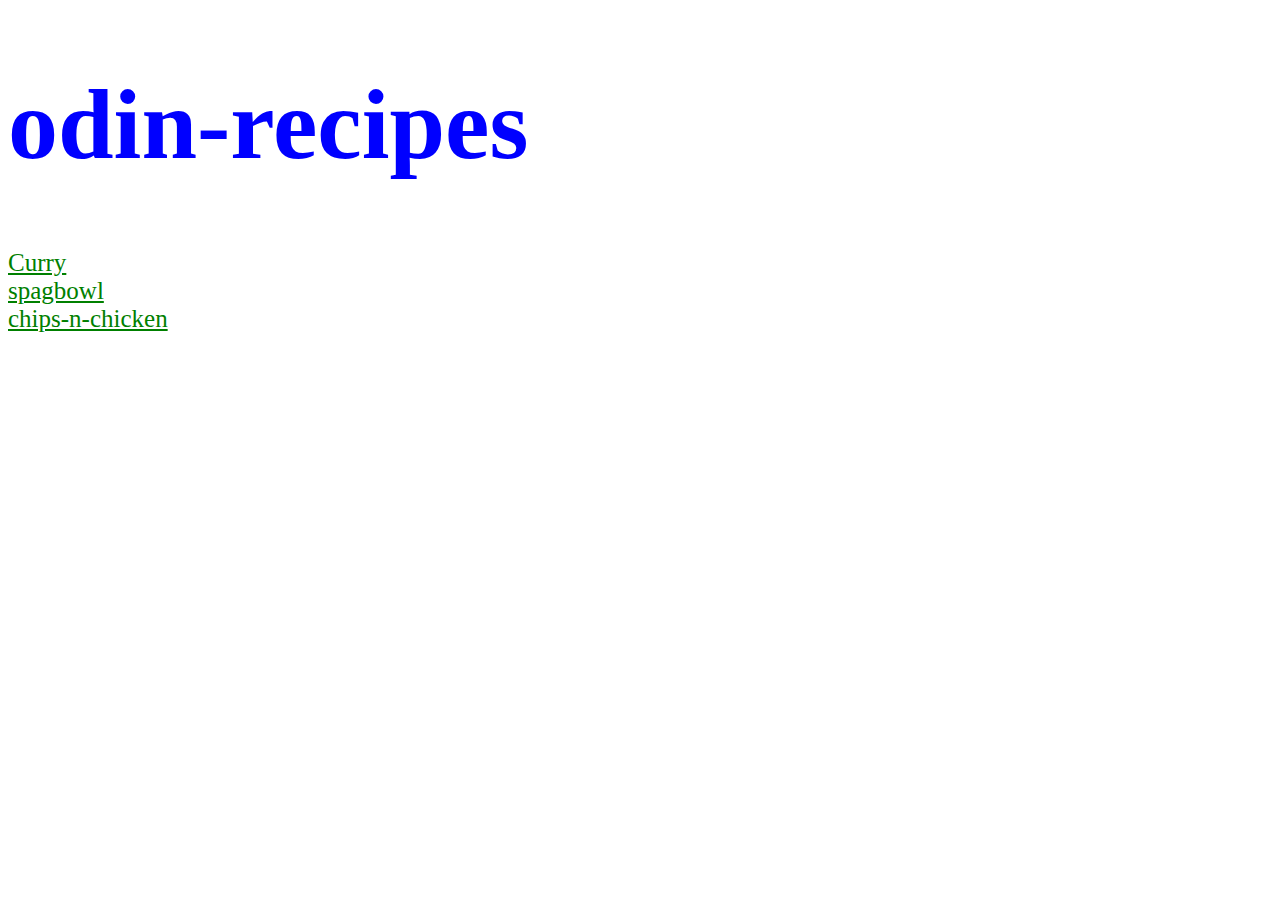
<file: index.html>
<!DOCTYPE html>
<html lang="en">
<head>
    <meta charset="UTF-8">
    <meta name="viewport" content="width=device-width, initial-scale=1.0">
    <meta http-equiv="X-UA-Compatible" content="ie=edge">
    <title>odin-recipes </title>
    <link rel="stylesheet" href="style.css">
</head>
<body>
    
<h1 class="heading">odin-recipes</h1>


<a href="/home/odinstudent/repos/odin-recipes/curry.html">Curry</a>

<br>

<a href="spagbowl.html">spagbowl</a>
<br>

<a href="chips-n-chicken.html">chips-n-chicken</a>





</body>
</html>
</file>
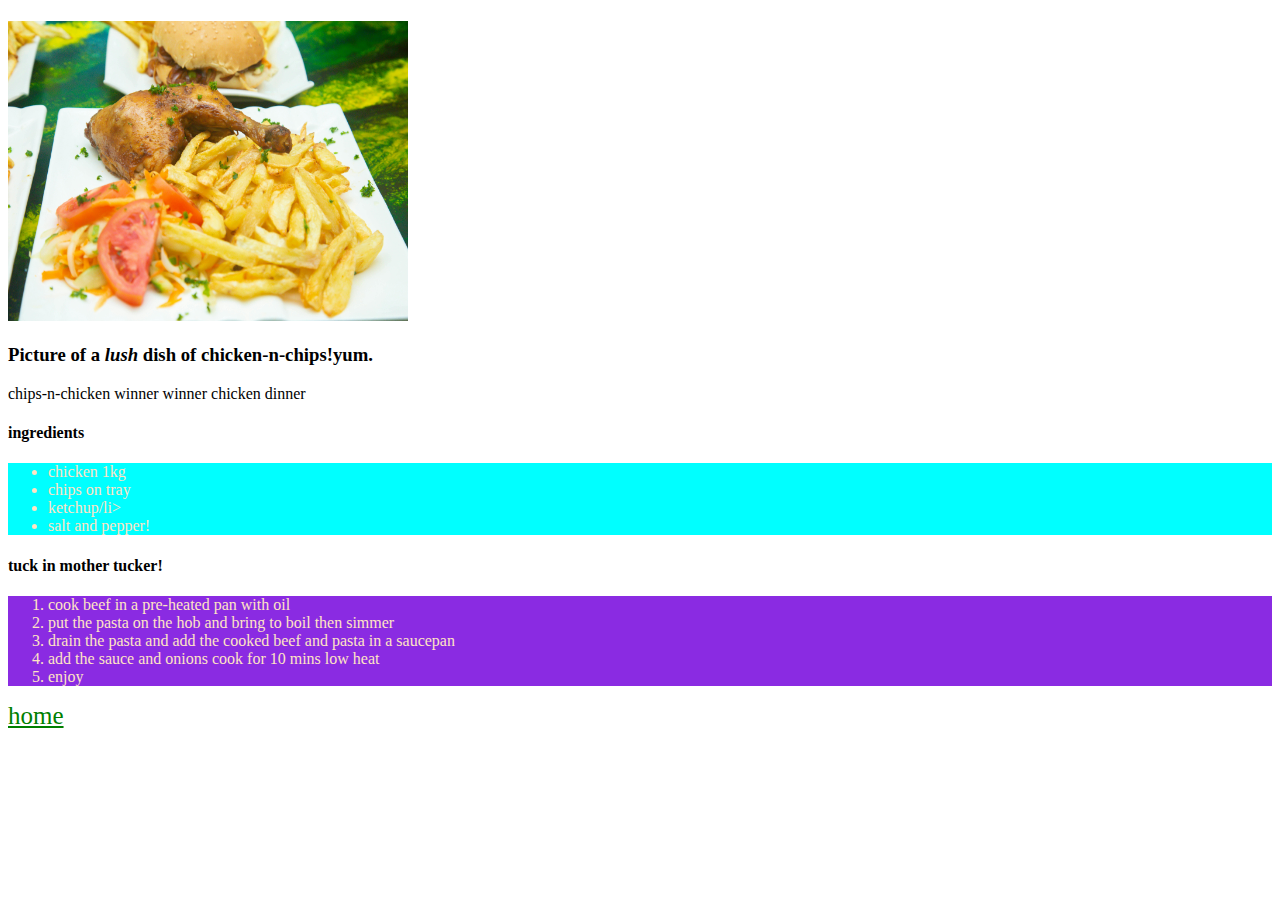
<file: chips-n-chicken.html>
<!DOCTYPE html>
<html lang="en">
<head>
    <meta charset="UTF-8">
    <meta name="viewport" content="width=device-width, initial-scale=1.0">
    <meta http-equiv="X-UA-Compatible" content="ie=edge">
    <title>hips-n-chicken </title>
    <link rel="stylesheet" href="style.css">
</head>
<body>
   
  <h1><chips-n-chicken></h1>
    <img src="pexels-audy-of-course-306413796-20532524.jpg" alt="Chicken and Chips" width="400" height="300">


    <h3>Picture of a <Em>lush</Em> <strong>dish of chicken-n-chips!</strong>yum.</h3>
       <p> chips-n-chicken winner winner chicken dinner </p>

    <h4>ingredients</h4>

        <ul>
            <li>chicken 1kg</li>
            <li>chips on tray</li>
            <li>ketchup/li>
            <li>salt and pepper!</li>
        </ul>
        <h4>tuck in mother tucker!</h4>
    
<ol>

    <li>cook beef in a pre-heated pan with oil</li>
    <li>put the pasta on the hob and bring to boil then simmer</li>
   <li>drain the pasta and add the cooked beef and pasta in a saucepan</li>
    <li>add the sauce and onions cook for 10 mins low heat</li>
    <li>enjoy</li>





</ol>
<a href="/home/odinstudent/repos/odin-recipes/index.html">home</a>
</body>
</html>
</file>
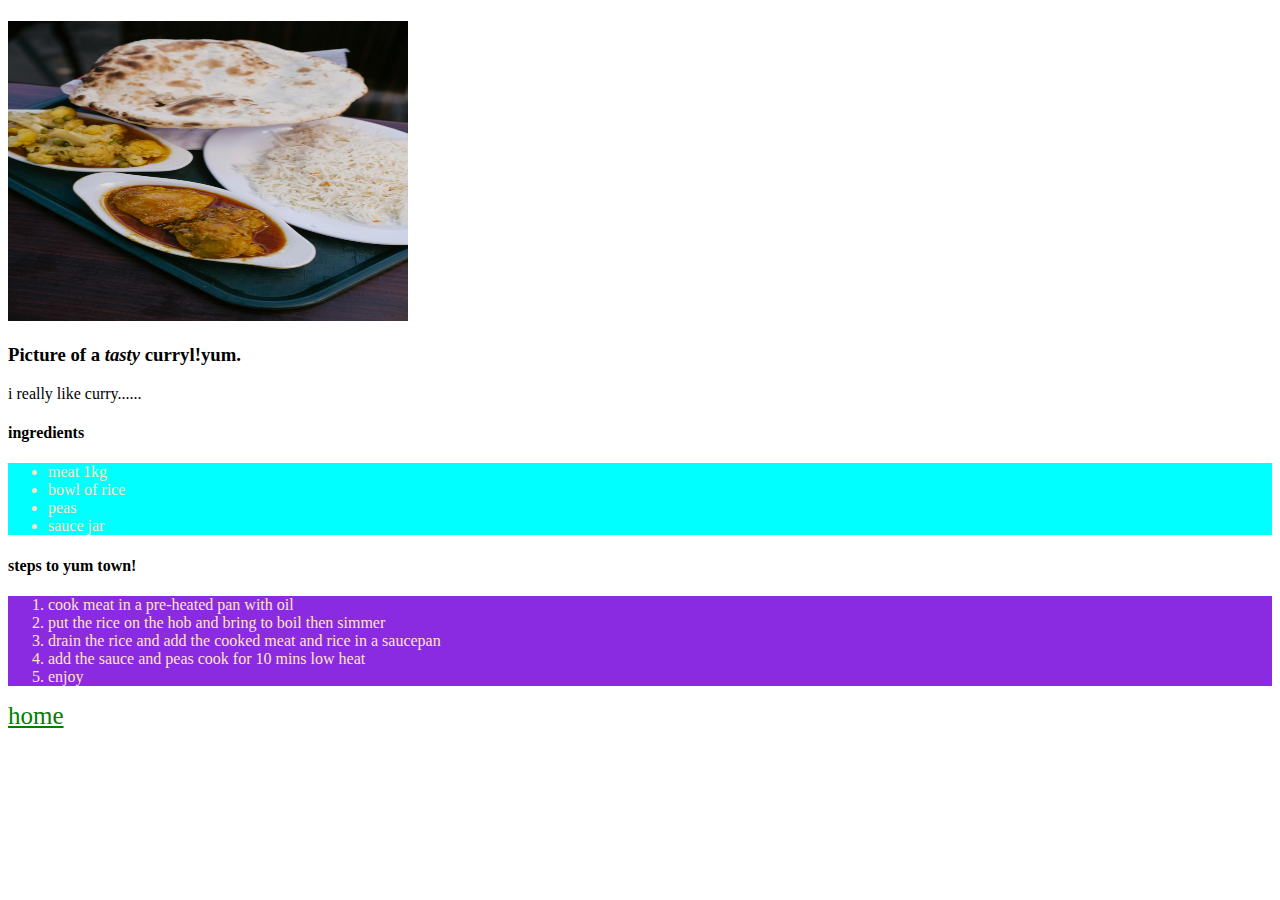
<file: curry.html>
<!DOCTYPE html>
<html lang="en">
<head>
    <meta charset="UTF-8">
    <meta name="viewport" content="width=device-width, initial-scale=1.0">
    <meta http-equiv="X-UA-Compatible" content="ie=edge">
    <title>curry </title>
    <link rel="stylesheet" href="style.css">
</head>
<body>
   
  <h1><curry></h1>
    <img src="pexels-tim-samuel-5835353.jpg" alt="Curry" width="400" height="300">
  
    <h3>Picture of a <Em>tasty</Em> <strong>curryl!</strong>yum.</h3>
       <p> i really like curry......</p>

    <h4>ingredients</h4>

        <ul>
            <li>meat 1kg</li>
            <li>bowl of rice</li>
            <li>peas</li>
            <li>sauce jar</li>
        </ul>
        <h4>steps to yum town!</h4>
    
<ol>

    <li>cook meat in a pre-heated pan with oil</li>
    <li>put the rice on the hob and bring to boil then simmer</li>
   <li>drain the rice and add the cooked meat and rice  in a saucepan</li>
    <li>add the sauce and peas cook for 10 mins low heat</li>
    <li>enjoy</li>





</ol>

<a href="/home/odinstudent/repos/odin-recipes/index.html">home</a>
</body>
</html>
</file>
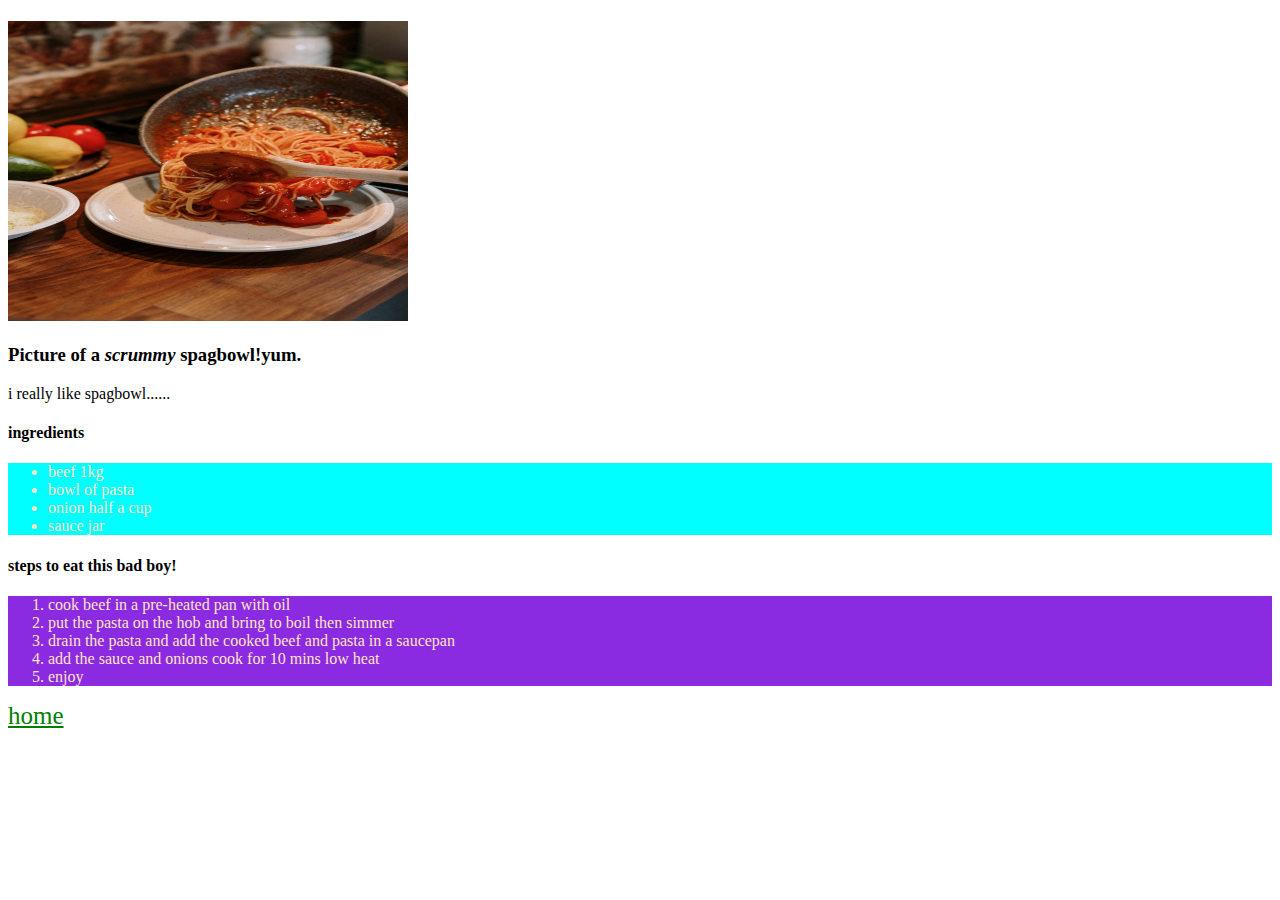
<file: spagbowl.html>
<!DOCTYPE html>
<html lang="en">
<head>
    <meta charset="UTF-8">
    <meta name="viewport" content="width=device-width, initial-scale=1.0">
    <meta http-equiv="X-UA-Compatible" content="ie=edge">
    <title>spagbowl </title>
    <link rel="stylesheet" href="style.css">
</head>
<body>
   
  <h1><spagbowl></h1>

    <img src="pexels-cottonbro-4057701.jpg" alt="Spaghetti Bolognese" width="400" height="300">


    <h3>Picture of a <Em>scrummy</Em> <strong>spagbowl!</strong>yum.</h3>
       <p> i really like spagbowl......</p>

    <h4>ingredients</h4>

        <ul>
            <li>beef 1kg</li>
            <li>bowl of pasta</li>
            <li>onion half a cup</li>
            <li>sauce jar</li>
        </ul>
        <h4>steps to eat this bad boy!</h4>
    
<ol>

    <li>cook beef in a pre-heated pan with oil</li>
    <li>put the pasta on the hob and bring to boil then simmer</li>
   <li>drain the pasta and add the cooked beef and pasta in a saucepan</li>
    <li>add the sauce and onions cook for 10 mins low heat</li>
    <li>enjoy</li>





</ol>


<a href="/home/odinstudent/repos/odin-recipes/index.html">home</a>
</body>
</html>
</file>
<file: style.css>
.heading  {
font-size:100px;
color: blue;
}



a {

font-size: 25px;
    color: green;

}

h1 {

color: blueviolet;


}

ul {

background-color: aqua;
color: brown;

}

ol {
 
    background-color: blueviolet;

}

li {

color: bisque;

}
</file>
